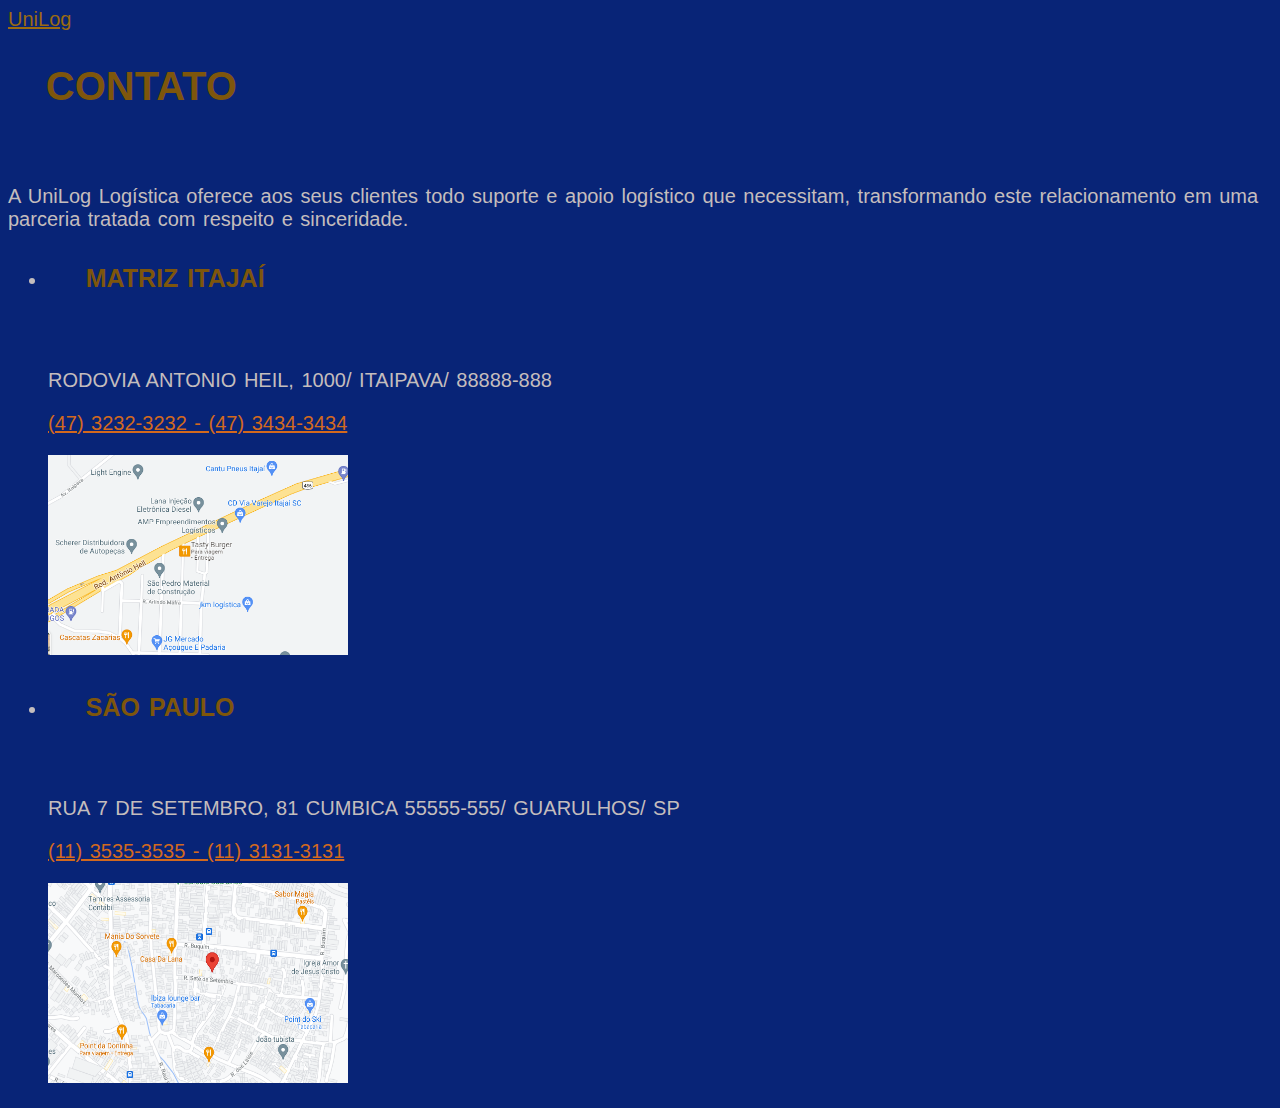
<file: contato.html>
<!DOCTYPE html>
<html lang="pt-br">
<head>
    <meta charset="UTF-8">
    <meta http-equiv="X-UA-Compatible" content="IE=edge">
    <meta name="viewport" content="width=device-width, initial-scale=1.0">
    <title>CONTATO</title>
</head>
<div class="logo">
    <a style="color: rgb(156, 107, 16); font-size: 20px;" href="file:///C:/Users/User/Desktop/logistica.html/index.html#">UniLog</a>
</div>
<style>
    *{
      background-color: rgb(8, 36, 119);
      font-family: Arial, Helvetica, sans-serif;
      color: rgb(196, 189, 189);
      position: relative;
      word-spacing: 2px;
      width: 100%;
      font-size: 20px;
    }
    h2{
        color: rgb(126, 86, 12);
        position: relative;
        width: 100%;
        text-align: left;
        margin-bottom: 2cm;
        margin-left: 1cm;
        font-size: 40px;
    }
    h4{
        color: rgb(126, 86, 12);
        position: relative;
        width: 100%;
        text-align: left;
        margin-bottom: 2cm;
        margin-left: 1cm;
        font-size: 25px;
    }
</style>
<body>
    <h2>CONTATO</h2>
    A UniLog Logística oferece aos seus clientes todo suporte e apoio logístico que necessitam,
     transformando este relacionamento em uma parceria tratada com respeito e sinceridade.
    <ul>
        <li>
        <p><h4>MATRIZ ITAJAÍ</h4>
        RODOVIA ANTONIO HEIL, 1000/ ITAIPAVA/ 88888-888</p>
        <p><a style="color: chocolate;" href="(47) 3232-3232 - (47) 3434-3434">(47) 3232-3232 - (47) 3434-3434</a></p>
        <img style="width: 300px; height: 200px" src="imagens/mapa 1.PNG" alt="mapa1">
    </li>
    </ul>
    <ul>
        <li>
        <p><h4>SÃO PAULO</h4>
        RUA 7 DE SETEMBRO, 81 CUMBICA 55555-555/ GUARULHOS/ SP</p>
        <p><a style="color: chocolate;" href="(11) 3535-3535 - (11) 3131-3131">(11) 3535-3535 - (11) 3131-3131</a></p>
     <img style="width: 300px; height: 200px" src="imagens/mapa 2.PNG" alt="mapa2">
    </li>
    </ul>
    
</body>
</html>
</file>
